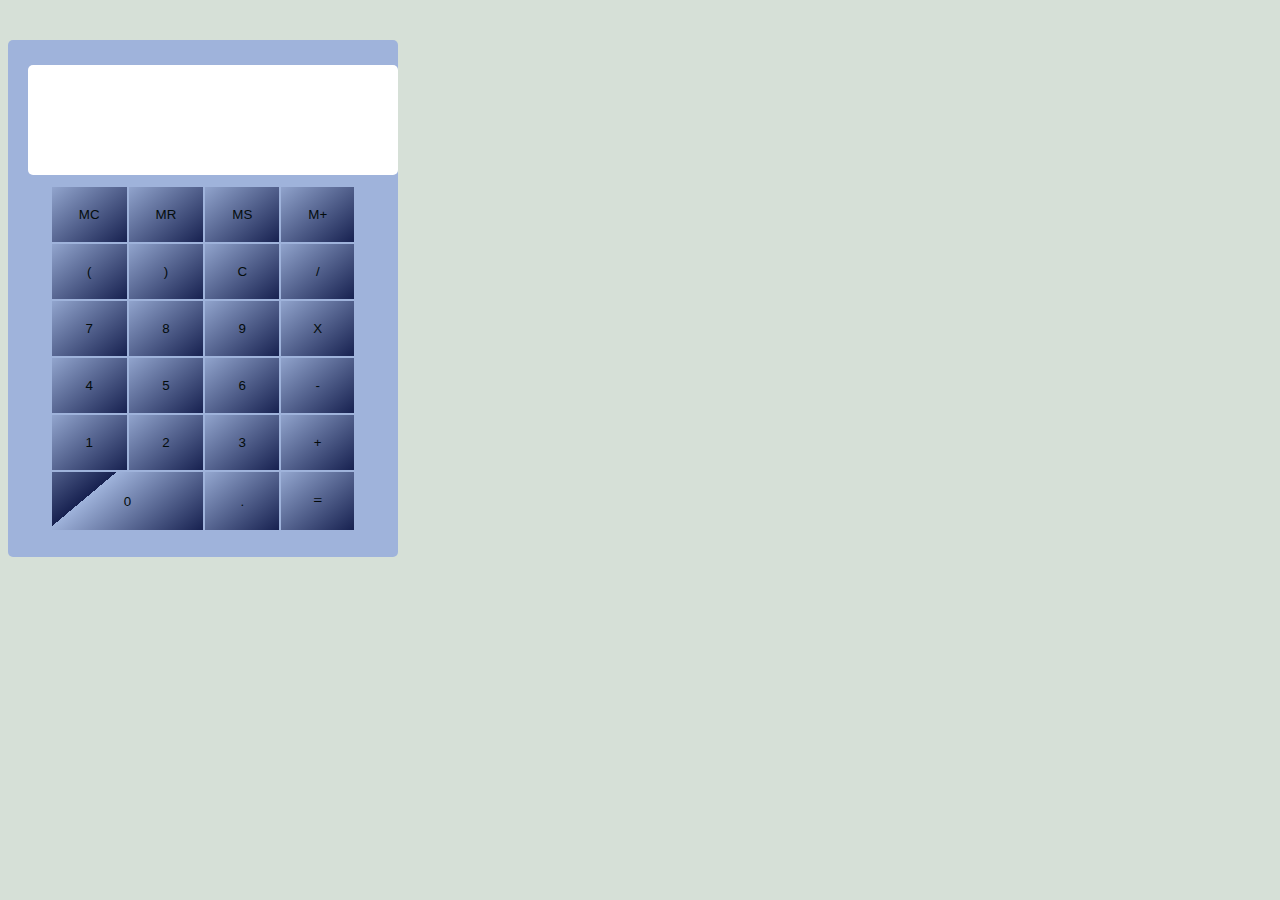
<file: Task1/index.html>
<!DOCTYPE html>
<html lang="en">
<head>
  <meta charset="UTF-8">
  <meta name="viewport" content="width=device-width, initial-scale=1.0">
  <title>JavaScript Calculator</title>
  <link rel="stylesheet" href="https://stackpath.bootstrapcdn.com/bootstrap/5.0.0-alpha1/css/bootstrap.min.css" integrity="sha384-r4NyP46KrjDleawBgD5tp8Y7UzmLA05oM1iAEQ17CSuDqnUK2+k9luXQOfXJCJ4I" crossorigin="anonymous">
  <script src="https://cdn.jsdelivr.net/npm/popper.js@1.16.0/dist/umd/popper.min.js" integrity="sha384-Q6E9RHvbIyZFJoft+2mJbHaEWldlvI9IOYy5n3zV9zzTtmI3UksdQRVvoxMfooAo" crossorigin="anonymous"></script>
  <script src="https://stackpath.bootstrapcdn.com/bootstrap/5.0.0-alpha1/js/bootstrap.min.js" integrity="sha384-oesi62hOLfzrys4LxRF63OJCXdXDipiYWBnvTl9Y9/TRlw5xlKIEHpNyvvDShgf/" crossorigin="anonymous"></script>
  <link rel="stylesheet" href="style.css">
</head>
<body>
<!-- Simple Calculator -->
    <div class="container pt-5">
        <div class="row ">
            <div class="col text-center">
                <div class="calculator">
                    <div class="outInArea">
                        <input type="text" name="inputOutput" id="input">
                    <table >
                        <tr cellspacing='50'>
                            <td><button id="sub">MC</button></td>
                            <td><button>MR</button></td>
                            <td><button>MS</button></td>
                            <td><button>M+</button></td>
                        </tr>
                        <tr>
                            <td><button>(</button></td>
                            <td><button>)</button></td>
                            <td><button id="clear">C</button></td>
                            <td><button>/</button></td>
                        </tr>
                        <tr>
                            <td><button>7</button></td>
                            <td><button>8</button></td>
                            <td><button>9</button></td>
                            <td><button>X</button></td>
                        </tr>
                        <tr>
                            <td><button>4</button></td>
                            <td><button>5</button></td>
                            <td><button>6</button></td>
                            <td><button>-</button></td>
                        </tr>
                        <tr>
                            <td><button>1</button></td>
                            <td><button>2</button></td>
                            <td><button>3</button></td>
                            <td><button>+</button></td>
                        </tr>
                        <tr>
                            <td colspan="2"><button>0</button></td>
                            <td><button>.</button></td>
                            <td><p id="equal">=</p></td>
                        </tr>
                    </table>
                </div>
            </div>
        </div>
    </div>


<script src="app.js"></script>
</body>
</html>
</file>
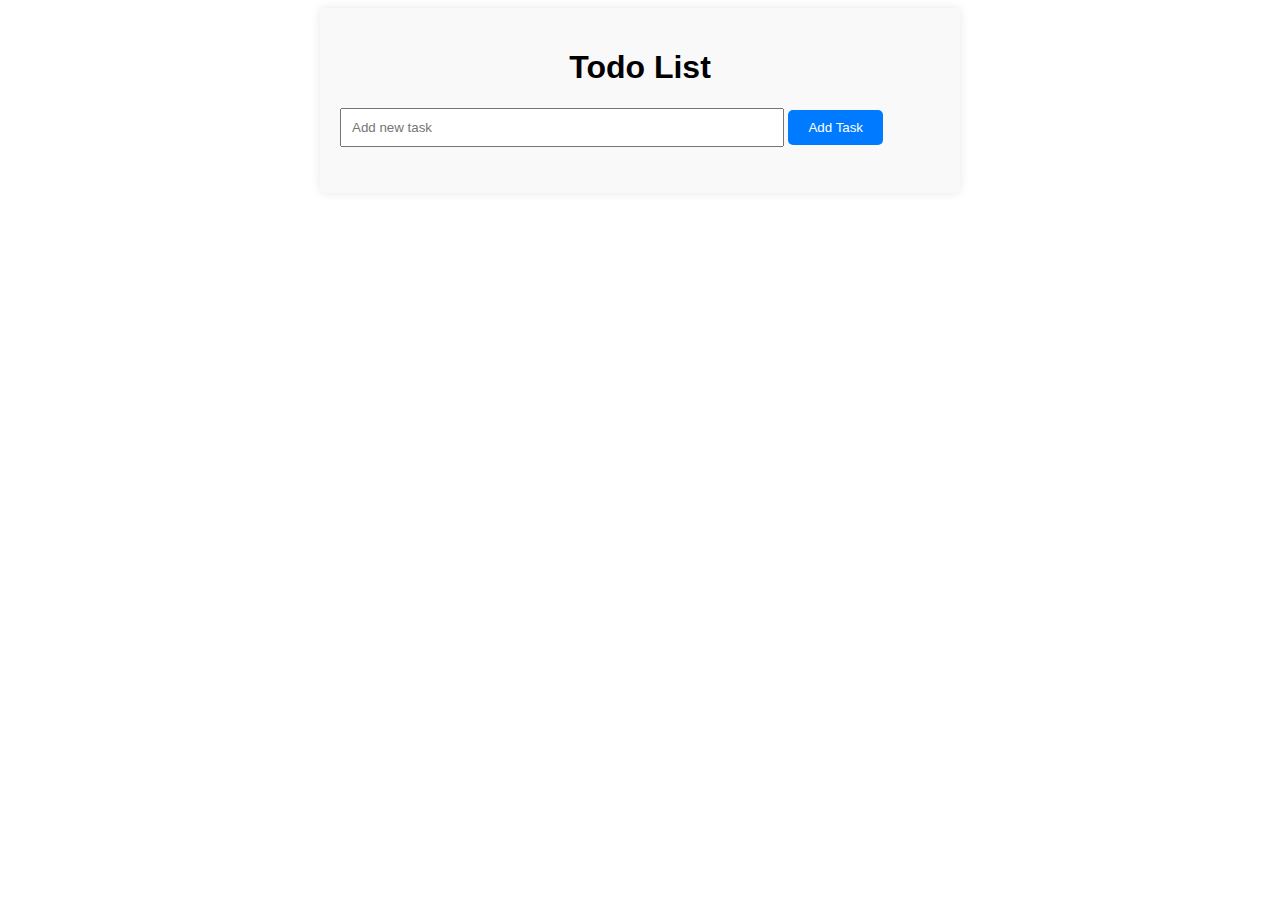
<file: Task3/index.html>
<!DOCTYPE html>
<html lang="en">
  <head>
    <meta charset="UTF-8" />
    <meta name="viewport" content="width=device-width, initial-scale=1.0" />
    <title>Todo List App</title>
    <link rel="stylesheet" href="index.css" />
  </head>
  <body>
    <div class="container">
      <h1>Todo List</h1>
      <input type="text" id="taskInput" placeholder="Add new task" />
      <button id="addTaskBtn">Add Task</button>
      <ul id="taskList"></ul>
    </div>

    <script src="index.js"></script>
  </body>
</html>
</file>
<file: Task1/style.css>
body {
  background: #d6e0d7;
}
button:focus {
  outline: none;
}
button {
  border: none;
  background-color: transparent;
}
.calculator {
  display: inline-block;
  background: #9fb3db;
  padding: 25px 20px;
  margin-top: 2rem;
  color: #060101;
  width: 350px;
  text-align: center;
  border-radius: 5px;
}
input {
  width: 100%;
  outline: none;
  border: none;
  padding: 10px 10px;
}
#input {
  border-radius: 5px;
  height: 90px;
  font-size: 25px;
  color: #103b72;
}
#output {
  font-size: 22px;
  border-radius: 0 0 5px 5px;
}
.calculator table {
  margin: auto;
}

table {
  margin-top: 10px !important;
}
table tr td {
  padding: 10px 12px;
  background: repeating-linear-gradient(
    320deg,
    rgb(23, 33, 80),
    transparent 100px
  );
}
table tr td button {
  padding: 10px 15px;
  color: rgb(4, 12, 11);
}
table tr td p {
  padding: 10px 15px;
  color: rgb(1, 8, 8);
  margin: 0;
  cursor: pointer;
}
</file>
<file: Task3/index.css>
body {
  font-family: Arial, sans-serif;
}

.container {
  max-width: 600px;
  margin: 0 auto;
  padding: 20px;
  background-color: #f9f9f9;
  border-radius: 5px;
  box-shadow: 0 0 10px rgba(0, 0, 0, 0.1);
}

h1 {
  text-align: center;
}

input[type="text"] {
  width: 70%;
  padding: 10px;
  margin-bottom: 10px;
}

button {
  padding: 10px 20px;
  background-color: #007bff;
  color: #fff;
  border: none;
  border-radius: 5px;
  cursor: pointer;
}

button:hover {
  background-color: #0056b3;
}

ul {
  list-style-type: none;
  padding: 0;
}

li {
  padding: 10px;
  background-color: #fff;
  margin-bottom: 5px;
  border-radius: 5px;
  box-shadow: 0 2px 4px rgba(0, 0, 0, 0.1);
}
</file>
